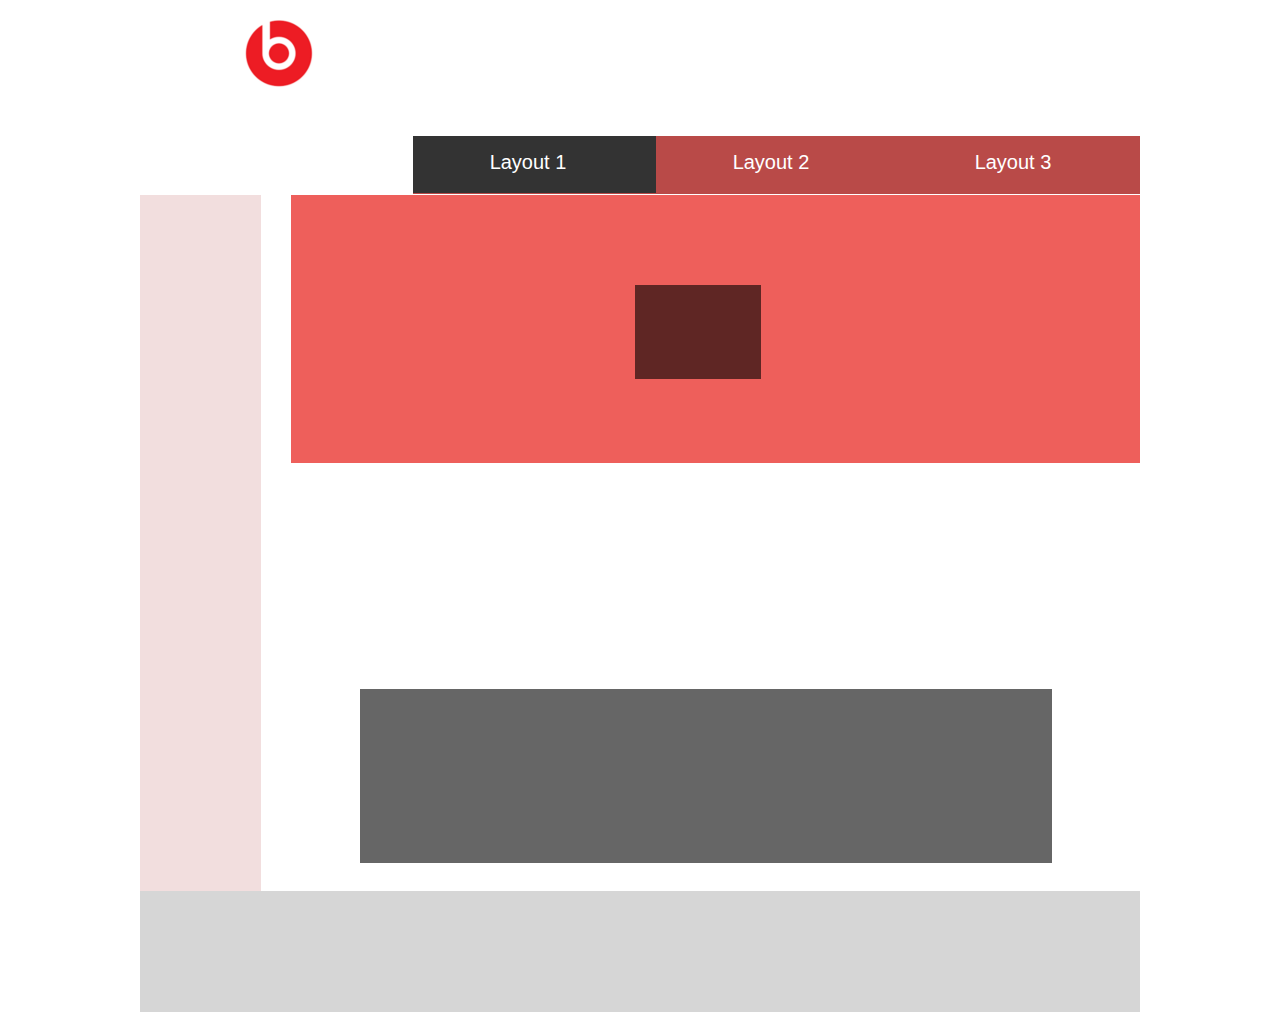
<file: index.html>
<!DOCTYPE html>
<html lang="en">
<head>
    <meta charset="UTF-8">
    <link rel="stylesheet" href="includes/style.css">
    <title>Layout1</title>
</head>
<body>
    <div id="wrapper">
        <section id="layout1">
            <header>
                <a id="logo" href="#"></a>
                <nav>
                    <ul>
                        <li class="selected"><a href="#" > Layout 1</a></li>
                        <li><a href="layout2.html"> Layout 2</a></li>
                        <li><a href="layout3.html"> Layout 3</a></li>
                        <div class="clear"></div>
                    </ul>
                </nav>

            </header>
            <aside></aside>
            <section>
                <article id="box1"></article>
            </section>
            <main>
                <article></article>
            </main>
             <div class="clear"></div>
            <footer></footer>
        </section>
    </div>
</body>
</html>
</file>
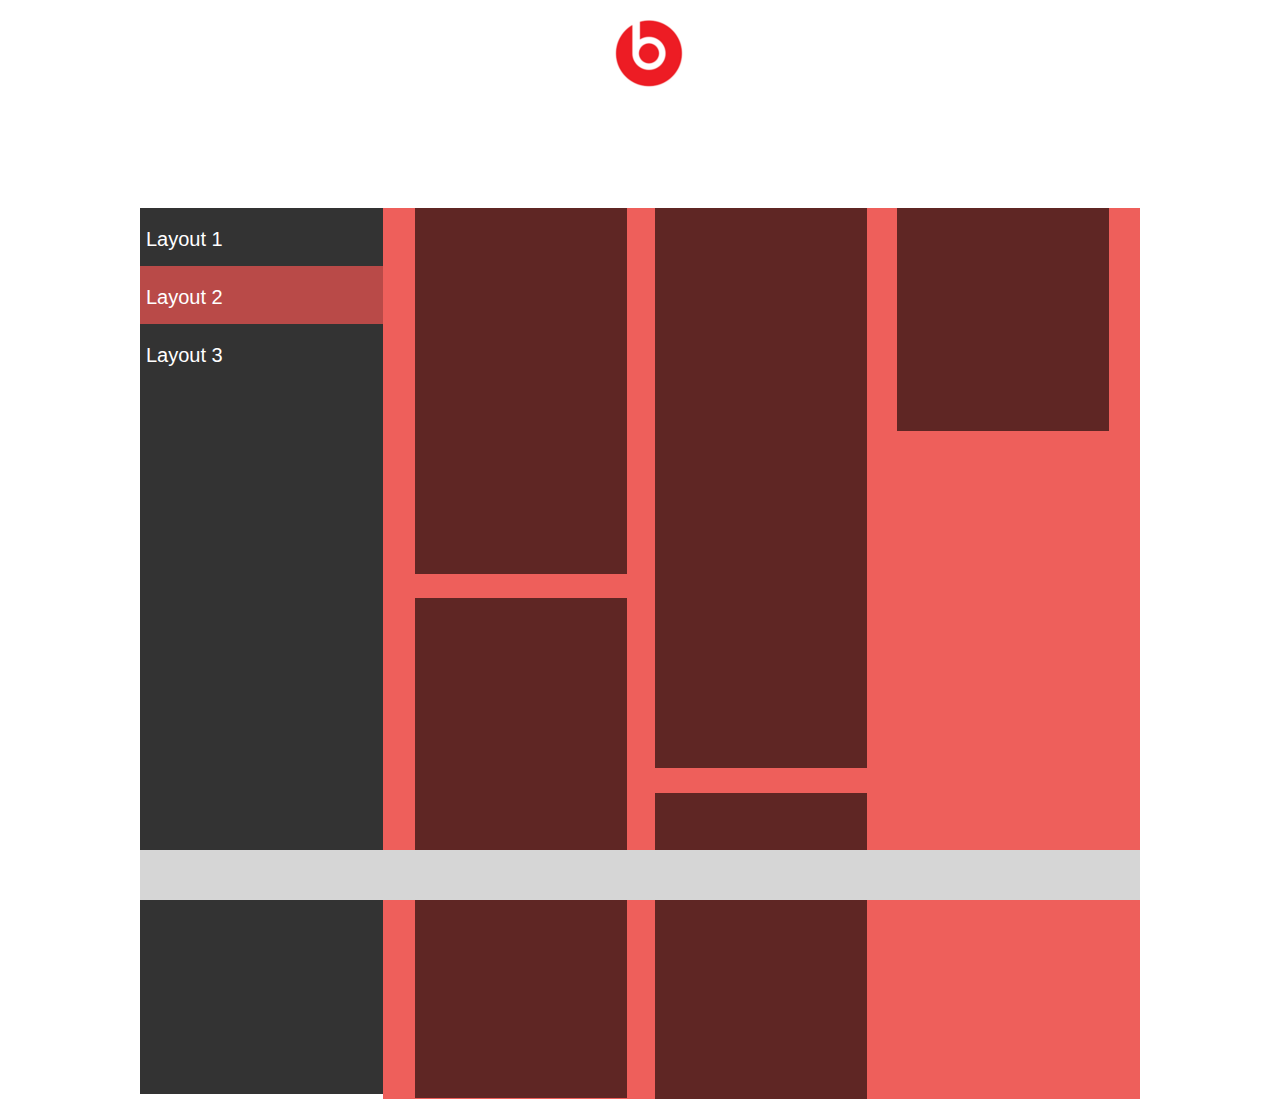
<file: layout2.html>
<!DOCTYPE html>
<html lang="en">
<head>
    <meta charset="UTF-8">
    <link rel="stylesheet" href="includes/style.css">
    <title>Layout2</title>
</head>
<body>
    <div id="wrapper">
        <section id="layout2">
            <header>
                <a id="logo" href="#"></a>
            </header>
            <nav>
                <ul>
                    <li><a href="index.html"> Layout 1</a></li>
                    <li><a class="selected"> Layout 2</a></li>
                    <li><a href="layout3.html"> Layout 3</a></li>
                    <div class="clear"></div>
                </ul>
            </nav>
            <main>
                <section>
                    <article></article>
                    <article></article>
                    <article></article>
                    <article></article>
                    <article></article>
                    <div class="clear"></div>
                </section>
            </main>

            <footer></footer>
        </section>
    </div>
</body>
</html>
</file>
<file: includes/style.css>
/*------General-----------*/

*{
    padding: 0px;
    margin: 0px;
    font-family: Arial,sans-serif;
}

header, a, nav,aside, article, section, footer, main{display: block;}



#wrapper{
    margin: 0px auto;
    width: auto;
    max-width: 1000px;
    height: 1000px;
}

.clear{
    clear: both;
}

a{
    font-size: 20px;
    width: 230px;
    color: #ffffff;
    text-decoration: none;
}

article{background-color: #000000;}

li{
    position: relative;
    float: left;
}

ul{
    list-style-type: none;
    height: 60px;
}

main{
    position: relative;
}

#logo{
    width: 90px;
    height: 97px;
    background-image: url(../images/logo.png);
    background-repeat: no-repeat;
}

/*-----layout1--------*/

#layout1 header{
    width: 1000px;
    height: 183px;
    position: relative;
}

#layout1 #logo{
    margin-left: 90px;
    margin-top: 12px;
}

#layout1 nav{
    width: 727px;
    height: 58px;
    background-color: #b94a48;
    float: right;
    position: relative;
    top: 27px;

}
#layout1 li {
    width: 242px;
    height: 57px;
    text-align: center;
    background-color: #b94a48;
}

#layout1 .selected{
    background-color: #333333;
    width: 243px;
}

#layout1 nav a{
    padding-top: 15px;
    text-align: center;
}
#layout1 aside{
    width: 121px;
    height: 696px;
    float: left;
    background-color: #f2dede;
}

#layout1 section{
    width: 849px;
    height: 268px;
    float: left;
    background-color: #ee5f5b;
    margin-left: 30px;
    position: relative;
}
#layout1 article{
    position: absolute;
    background-color: #000000;
    opacity: 0.6;
}
#layout1 footer{
    width:1000px;
    height: 121px;
    background-color: #d6d6d6;
}

#layout1 #box1{
    top:90px;
    left: 344px;
    width: 126px;
    height: 94px;

}

#layout1 article{
    top:494px;
    left: 220px;
    width: 692px;
    height: 174px;
}

/*----Layout 2------*/
#layout2 header{
    width: 1000px;
    height: 196px;
}

#layout2 #logo{
    left: 460px;
    margin-top: 12px;
    position: relative;
}

#layout2 nav{
    width: 243px;
    height: 886px;
    background-color: #333333;
    position: relative;
    float: left;
}

#layout2 .selected{
    background-color: #b94a48;
}
#layout2 a#logo {
    height: 60px;
}

#layout2 a {
    padding-top: 20px;
    padding-left: 6px;
    width: 237px;
    height: 38px;
}


#layout2 section{
    margin: 0px;
    background-color: #ee5f5b;
    width: 757px;
    height: 891px;
    position: relative;
    float: left;
}

#layout2 article{
    position: absolute;
    background-color: #000000;
    opacity: 0.6;
}
#layout2 section article:nth-child(1){
    height: 366px;
    width: 212px;
    top: 0px;
    left: 32px;
}
#layout2 section article:nth-child(2){
    height: 560px;
    width: 212px;
    top: 0px;
    left: 272px;
}
#layout2 section article:nth-child(3){
    height: 223px;
    width: 212px;
    top: 0px;
    left: 514px;
}
#layout2 section article:nth-child(4){
    height: 500px;
    width: 212px;
    top: 390px;
    left: 32px;
}
#layout2 section article:nth-child(5){
    height: 306px;
    width: 212px;
    top: 585px;
    left: 272px;
}


#layout2 footer{
    width: 1000px;
    height: 50px;
    background-color: #d6d6d6;
    position: fixed;
    bottom:0px;
}

/*----Layout 3------*/


#layout3 header{
    height: 500px;
    width: 500px;
    float: left;
    position: relative;
}
#layout3 #logo{
    margin-left: 20px;
    margin-top: 20px;
}
#layout3 #plus{
    width: 120px;
    height: 120px;
    background-image: url(../images/plus.png);
    background-repeat: no-repeat;
    position: absolute;
    left: 200px;
    top: 205px;
}

#layout3 nav{
    width: 500px;
    height: 60px;
    background-color: #b94a48;
    float: right;
    position: relative;
    top: 311px;
}

#layout3 main {
    min-height: 500px;
    width: 100%;
    float: left;
    background-color: #9d261d;
}

#layout3 section{
    height: 500px;
    width: 500px;
    float: left;
    background-color: #9d261d;
}

#layout3 article:hover{
    background-color: #ffffff !important;
    opacity: 1 !important;
}


#layout3 li {
    width: 166px;
    text-align: center;
}


#layout3 .selected{
    background-color: #333333;
    height: 48px;
}
#layout3 a{
    padding-top: 12px;
    width: 168px;
}



@media (max-width: 999px){
    #layout3 #wrapper{
        max-width: 500px;
    }
}
</file>
